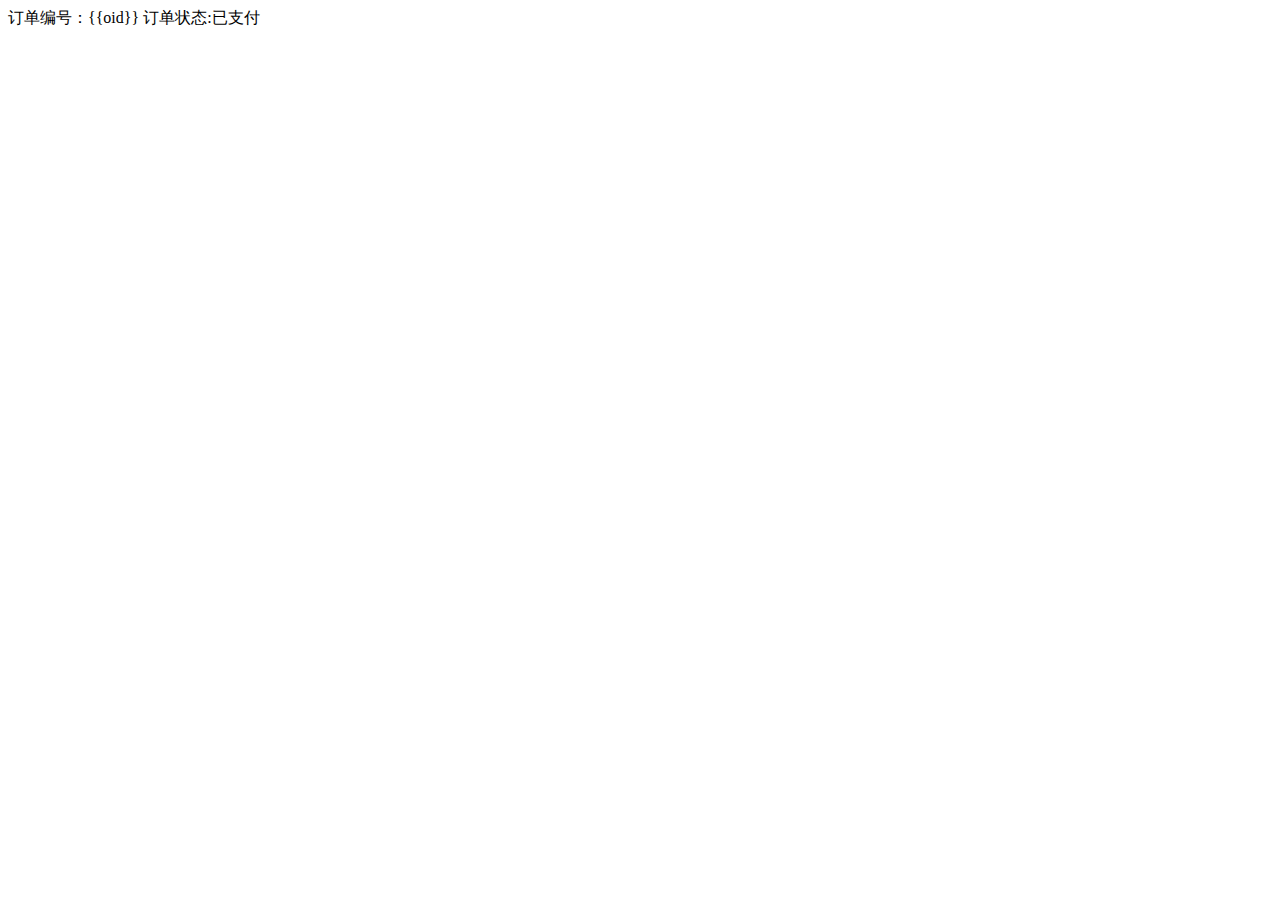
<file: templates/daily_order/pay.html>
<!doctype html>
<html lang="en">
  <head>
    <meta charset="UTF-8"/>
    <title>Pay</title>
  </head>
  <body>
    订单编号：{{oid}}
    订单状态:已支付
    <script>
     setTimeout('location.href="/user/user_center_order&1/";',3000);
    </script>
  </body>
</html>
</file>
